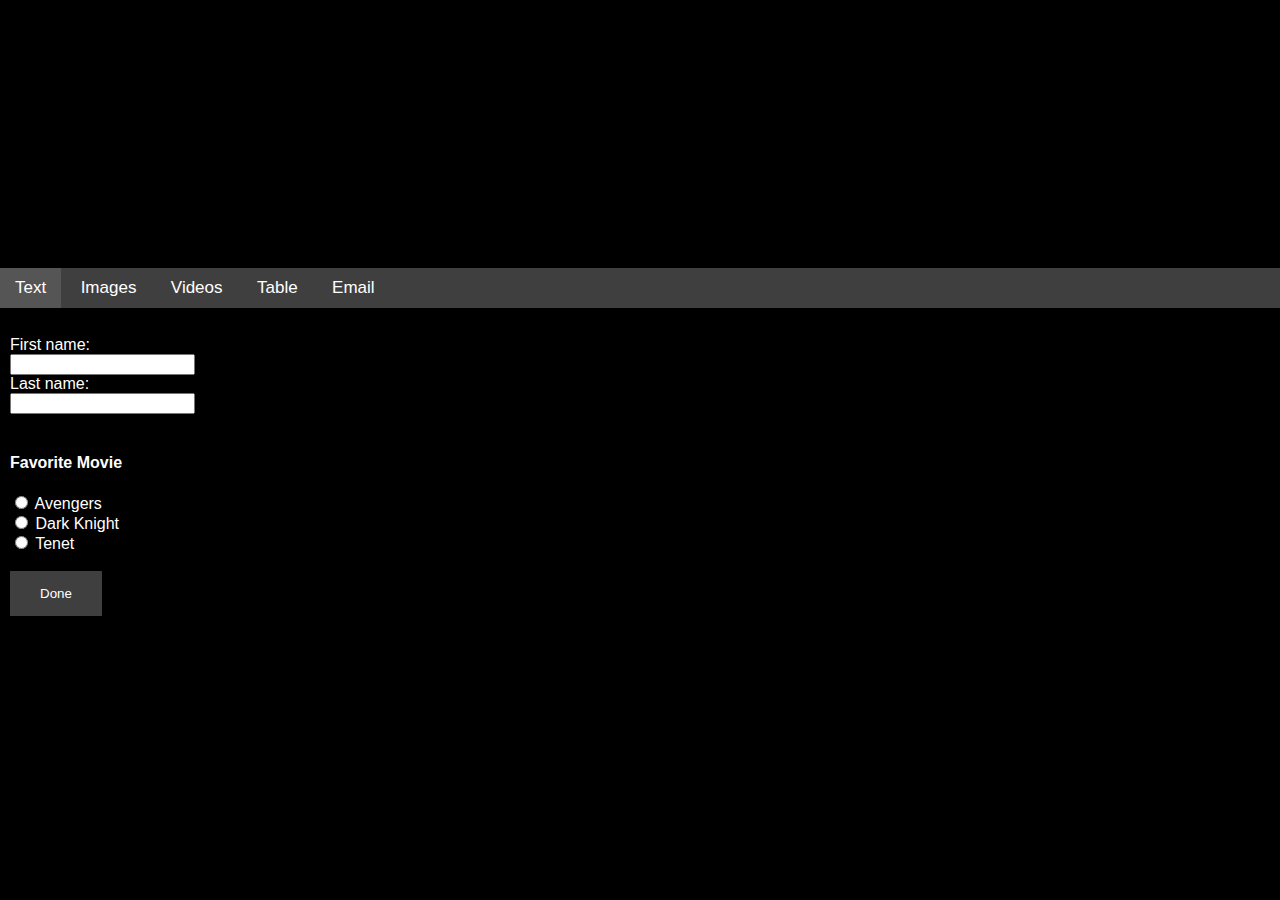
<file: index.html>
<head>
    <title>HCI PR1</title>
    <link rel="stylesheet" href="styles.css">
</head>

<body>

    <div id="Tab" class="tab">
        <a class="current" href="index.html">Text</a>
        <a href="images.html">Images</a>
        <a href="videos.html">Videos</a>
        <a href="table.html">Table</a>
        <a href="email.html">Email</a>
    </div>

    <div id="Text" class = "text">
        <form>
            <br>
            <label for="fname">First name:</label>
            <br>
            <input type="text" id="fname" name="fname">
            <br>
            <label for="lname">Last name:</label>
            <br>
            <input type="text" id="lname" name="lname">
            <br><br>
            <h4>Favorite Movie</h4>
            <input type="radio" id="Avengers" name="movie" value="Avengers">
            <label for="Avengers">Avengers</label><br>
            <input type="radio" id="DarkKnight" name="movie" value="DarkKnight">
            <label for="DarkKnight">Dark Knight</label><br>
            <input type="radio" id="Tenet" name="movie" value="Tenet">
            <label for="Tenet">Tenet</label><br><br>
            <input type="submit" value="Done">
        </form>
    </div>

</body>
</file>
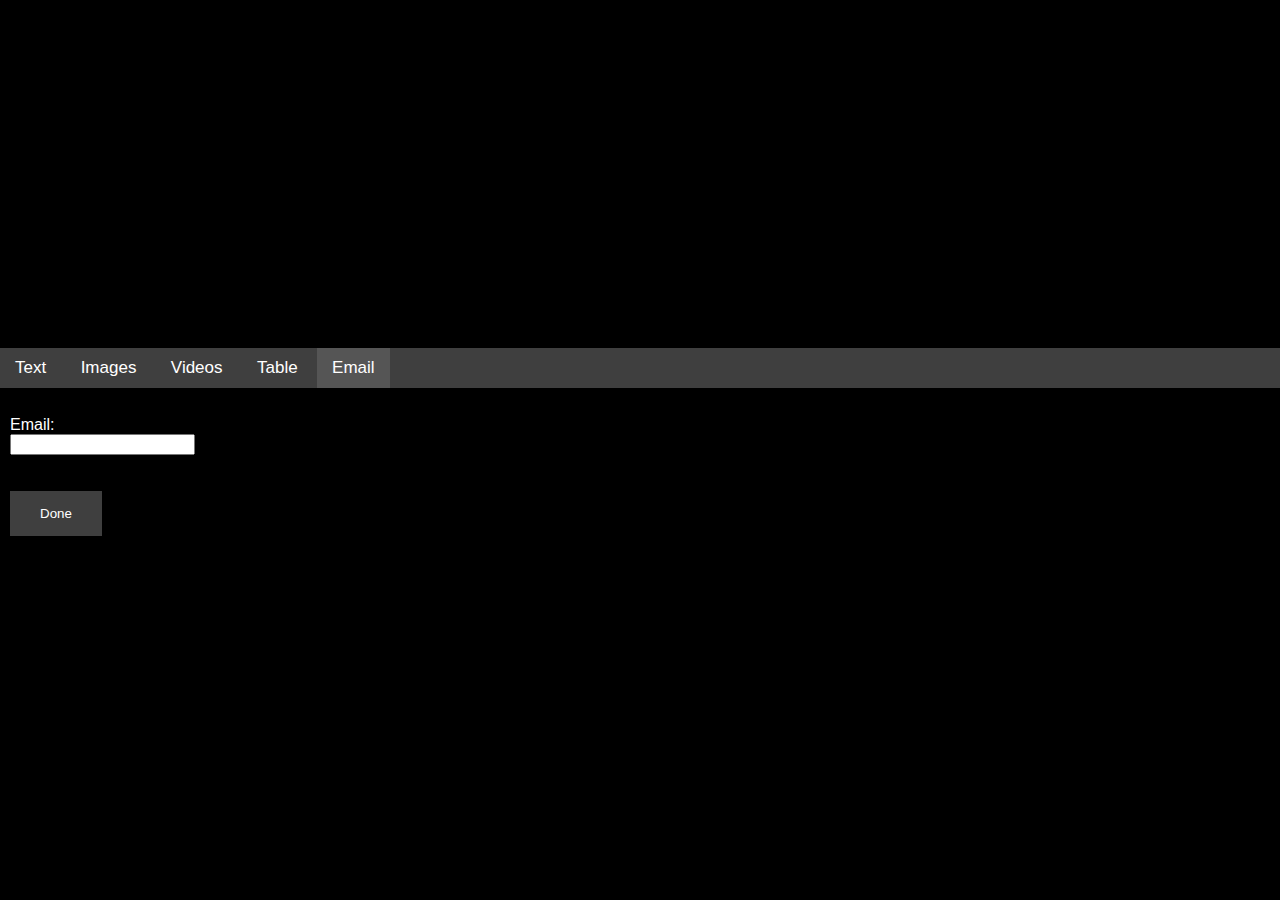
<file: email.html>
<head>
    <title>HCI PR1</title>
    <link rel="stylesheet" href="styles.css">
</head>
    
<body>

    <div id="Tab" class="tab">
        <a href="index.html">Text</a>
        <a href="images.html">Images</a>
        <a href="videos.html">Videos</a>
        <a href="table.html">Table</a>
        <a class="current" href="email.html">Email</a>
    </div>

    <div id="Text" class = "text">
        <form name="emailForm" onsubmit="return validateEmail()" method="post">
            <br>
            <label for="email">Email:</label>
            <br>
            <input type="text" id="email" name="email">
            <br>
            <span id="responseMessage"></span>
            <br>
            <br>
            <input type="submit" value="Done">
        </form>
    </div>

    <script>
        function validateEmail() {
            emailForm = document.getElementsByName("emailForm");

            var email = document.forms["emailForm"]["email"].value;
            let checks = 0;
            if (email.includes('.edu', email.length - 4)) {
                checks = checks + 1;
            }
            else if (email.includes('.com', email.length - 4)) {
                checks = checks + 1;
            }

            if (email.includes('@')) {
                checks = checks + 1;
            }

            if (checks == 2) {
                document.getElementById('responseMessage').innerHTML="Email successfully recorded";
            }

            if (checks != 2) {
                document.getElementById('responseMessage').innerHTML="Invalid email address";
            }

            return false;
        }
    </script>
</body>
</file>
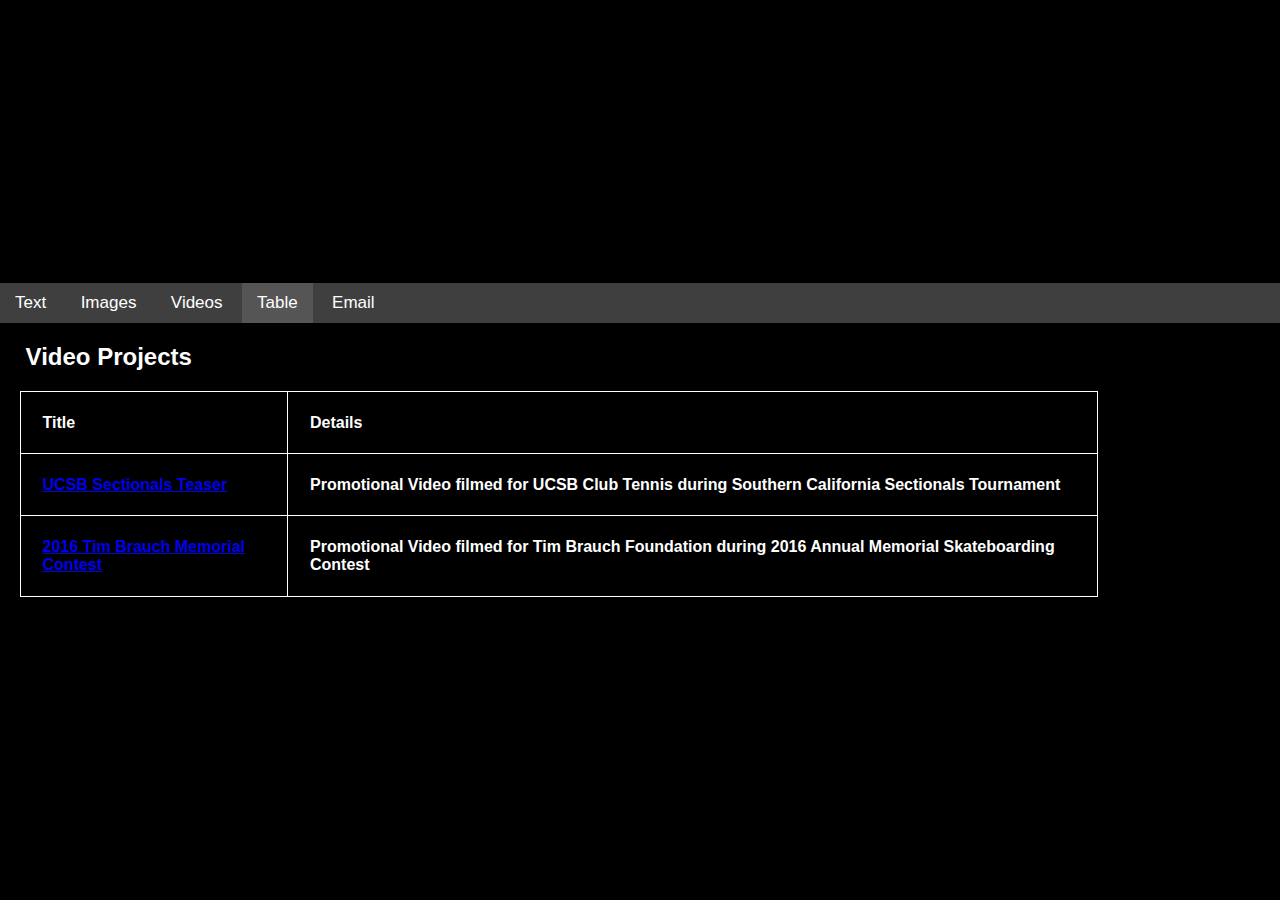
<file: table.html>
<head>
    <title>HCI PR1</title>
    <link rel="stylesheet" href="styles.css">
</head>
    
<body>

    <div id="Tab" class="tab">
        <a href="index.html">Text</a>
        <a href="images.html">Images</a>
        <a href="videos.html">Videos</a>
        <a class="current" href="table.html">Table</a>
        <a href="email.html">Email</a>
    </div>

    <div id="table" class = "table">
        <h2>Video Projects</h2>
        <table>
            <tr>
                <th>Title</th>
                <th>Details</th>
            </tr>
            <tr>
                <th>
                    <a href="https://www.youtube.com/watch?v=pLEFdo3tHJ0">UCSB Sectionals Teaser</a>
                </th>
                <th>
                    Promotional Video filmed for UCSB Club Tennis during Southern California Sectionals Tournament
                </th>
            </tr>
            <tr>
                <th>
                    <a href="https://www.youtube.com/watch?v=pLEFdo3tHJ0">2016 Tim Brauch Memorial Contest</a>
                </th>
                <th>
                    Promotional Video filmed for Tim Brauch Foundation during 2016 Annual Memorial Skateboarding Contest
                </th>
            </tr>
        </table>
    </div>

</body>
</file>
<file: styles.css>
/* Sources Used */
/*https://stackoverflow.com/questions/9912129/center-image-in-container-element-with-fixed-size-css-html*/
/* https://www.w3schools.com/howto/howto_js_topnav.asp */


body {
    background-color: black;
    font-family: Verdana, Geneva, Tahoma, sans-serif;
    width: 100%;
    margin: 0%;
    align-content: center;
}

img {
    width: 300px;
    height: auto;
    padding-left: 2.5%;
    padding-right: 2.5%;
    padding-top: 2.5%;
    padding-bottom: 2.5%;
}

video {
    width: 300px;
    height: auto;
    padding-left: 2.5%;
    padding-right: 2.5%;
    padding-top: 2.5%;
    padding-bottom: 2.5%;
}

.media {
    text-align: center;
    vertical-align: middle;
}

table, th, td {
    padding: 2%;
    color: white;
    border: 1px solid white;
    border-collapse: collapse;
    text-align: left;
    margin: 20px;
}

h2 {
    color: white;
    padding-left: 2%;
}

.tab {
    background-color: rgb(63, 63, 63);
    width: 100%;
}


.tab a {
    color: white;
    padding-left: 15px;
    padding-right: 15px;
    padding-top: 10px;
    padding-bottom: 10px;
    text-align: center; 
    text-decoration: none;
    display: inline-block;
    font-size:17px;
    margin:0%;
}

.tab a:hover{
    background-color: #555;
}

.tab .current{
    background-color: #555;
}

.text {
    color: white;
    margin: 10px;
}

input[type=submit] {
    background-color: rgb(63, 63, 63);
    border: none;
    color: white;
    padding: 15px 30px;
    text-decoration: none;
    cursor: pointer;
}

.modal {
    align-content: center;
    display: none;
    position: fixed;
    left: 0;
    top: 0;
    width: 100%;
    height: 100%;
    overflow: hidden;
    background-color: rgb(0,0,0); 
    background-color: rgba(0,0,0,0.9);
    margin: 0%;
}

.modal-container {
    height:100vh;
    margin: auto;
    width: auto;
    text-align: center;
    padding-top: 10vh;
}

.modal-container-video {
    height:100vh;
    margin: auto;
    width: auto;
    text-align: center;
    padding-top: 25vh;
}

.modal-container>img {
    height: 80vh;
    width: auto;
    padding: 0;
}

.modal-container-video>video {
    height: 50vh;
    width: auto;
    padding: 0;
}

.button {
    display: none;
    position: fixed;
    bottom: 20px;
    right: 20px;
    z-index: 99;
    font-size: 18px;
    border: none;
    outline: none;
    background-color: rgb(63, 63, 63);
    color: white;
    cursor: pointer;
    padding: 15px;
    border-radius: 4px;
}

.button:hover {
    background-color: #555;
}
</file>
